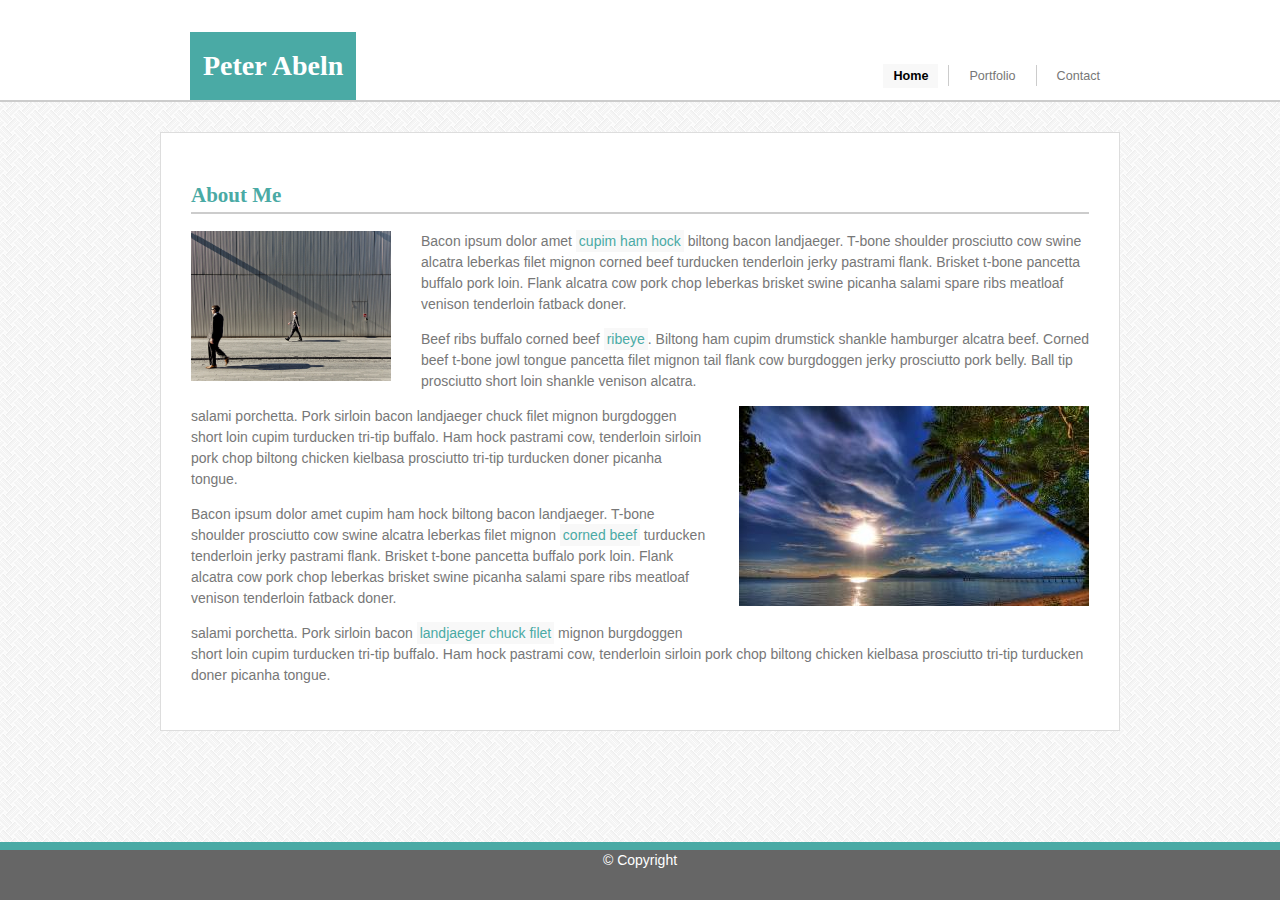
<file: index.html>
<!DOCTYPE html>
<html lang="en">
<head>
    <meta charset="UTF-8">
    <meta name="viewport" content="width=device-width, initial-scale=1.0">
    <meta http-equiv="X-UA-Compatible" content="ie=edge">
    <title>Peter's Portfolio Site - HOME</title>
    <link href="https://fonts.googleapis.com/css?family=Oxygen|Teko" rel="stylesheet">
    <link rel="stylesheet" href="assets/css/styles.css">
</head>
<body>
    <header>
        <div class="container">
            <h1>Peter Abeln</h1>
            <nav>
                <ul>
                    <li><a href="index.html" class="active">Home</a></li>
                    <li><a href="portfolio.html">Portfolio</a></li>
                    <li><a href="contact.html">Contact</a></li>
                </ul>
            </nav>
        </div>
    </header>
    <main class="home">
        <div class="container">
            <section class="main-inner clearfix">
                <h2>About Me</h2>
                <img src="assets/images/placeimg_640_480_people.jpg" alt="This isn't really me." class="pull-left" width="200">
                <p>Bacon ipsum dolor amet <a href="">cupim ham hock</a> biltong bacon landjaeger. T-bone shoulder prosciutto cow swine alcatra leberkas filet mignon corned beef turducken tenderloin jerky pastrami flank. Brisket t-bone pancetta buffalo pork loin. Flank alcatra cow pork chop leberkas brisket swine picanha salami spare ribs meatloaf venison tenderloin fatback doner.</p>
                <p>Beef ribs buffalo corned beef <a href="">ribeye</a>. Biltong ham cupim drumstick shankle hamburger alcatra beef. Corned beef t-bone jowl tongue pancetta filet mignon tail flank cow burgdoggen jerky prosciutto pork belly. Ball tip prosciutto short loin shankle venison alcatra. </p>
                <img src="assets/images/nature-q-c-350-200-5.jpg" alt="Beach" class="pull-right">
                <p> salami porchetta. Pork sirloin bacon landjaeger chuck filet mignon burgdoggen short loin cupim turducken tri-tip buffalo. Ham hock pastrami cow, tenderloin sirloin pork chop biltong chicken kielbasa prosciutto tri-tip turducken doner picanha tongue.</p>
                <p>Bacon ipsum dolor amet cupim ham hock biltong bacon landjaeger. T-bone shoulder prosciutto cow swine alcatra leberkas filet mignon <a href="">corned beef</a> turducken tenderloin jerky pastrami flank. Brisket t-bone pancetta buffalo pork loin. Flank alcatra cow pork chop leberkas brisket swine picanha salami spare ribs meatloaf venison tenderloin fatback doner.</p>
                <p> salami porchetta. Pork sirloin bacon <a href="">landjaeger chuck filet</a> mignon burgdoggen short loin cupim turducken tri-tip buffalo. Ham hock pastrami cow, tenderloin sirloin pork chop biltong chicken kielbasa prosciutto tri-tip turducken doner picanha tongue.</p>
            </section>
        </div>
    </main>
    <footer>
        <div class="copyright">&copy; Copyright</div>
    </footer>
</body>
</html>
</file>
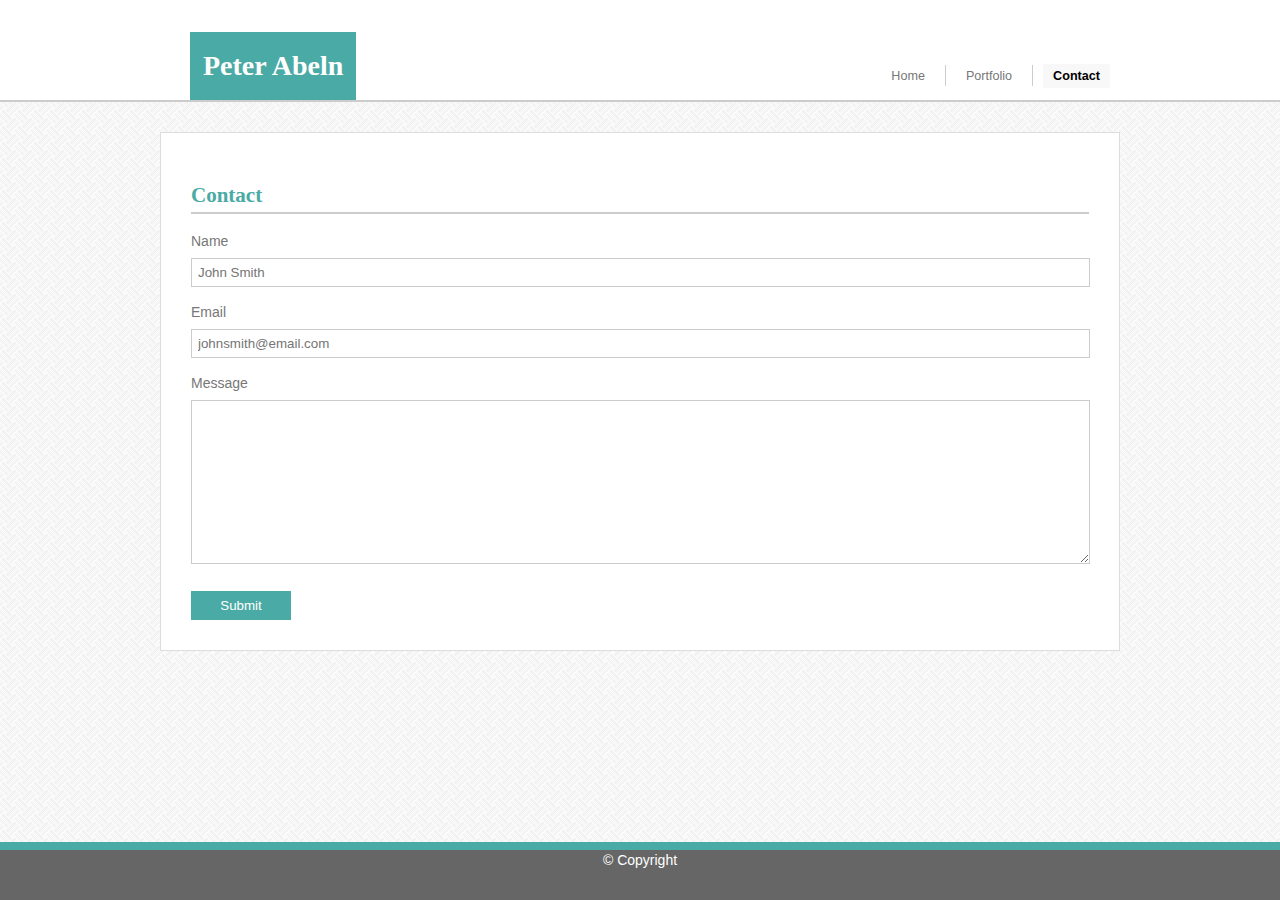
<file: contact.html>
<!DOCTYPE html>
<html lang="en">
<head>
    <meta charset="UTF-8">
    <meta name="viewport" content="width=device-width, initial-scale=1.0">
    <meta http-equiv="X-UA-Compatible" content="ie=edge">
    <title>Peter's Portfolio Site - HOME</title>
    <link href="https://fonts.googleapis.com/css?family=Oxygen|Teko" rel="stylesheet">
    <link rel="stylesheet" href="assets/css/styles.css">
</head>
<body>
    <header>
        <div class="container">
            <h1>Peter Abeln</h1>
            <nav>
                <ul>
                    <li><a href="index.html">Home</a></li>
                    <li><a href="portfolio.html">Portfolio</a></li>
                    <li><a href="contact.html" class="active">Contact</a></li>
                </ul>
            </nav>
        </div>
    </header>
    <main class="contact">
        <div class="container">
            <section class="main-inner">
                <h2>Contact </h2>
                <form action="">
                    <label for="fullname">
                        Name<br>
                        <input type="text" name="fullname" id="fullname" placeholder="John Smith">
                    </label>
                    <label for="emailAddress">
                        Email<br>
                        <input type="email" name="emailAddress" id="emailAddress" placeholder="johnsmith@email.com">
                    </label>
                    <label for="message">
                        Message<br>
                        <textarea name="message" id="message" cols="30" rows="10"></textarea>
                    </label>
                    <input type="submit" value="Submit">
                </form>
            </section>
        </div>
    </main>
    <footer>
        <div class="copyright">&copy; Copyright</div>
    </footer>
</body>
</html>
</file>
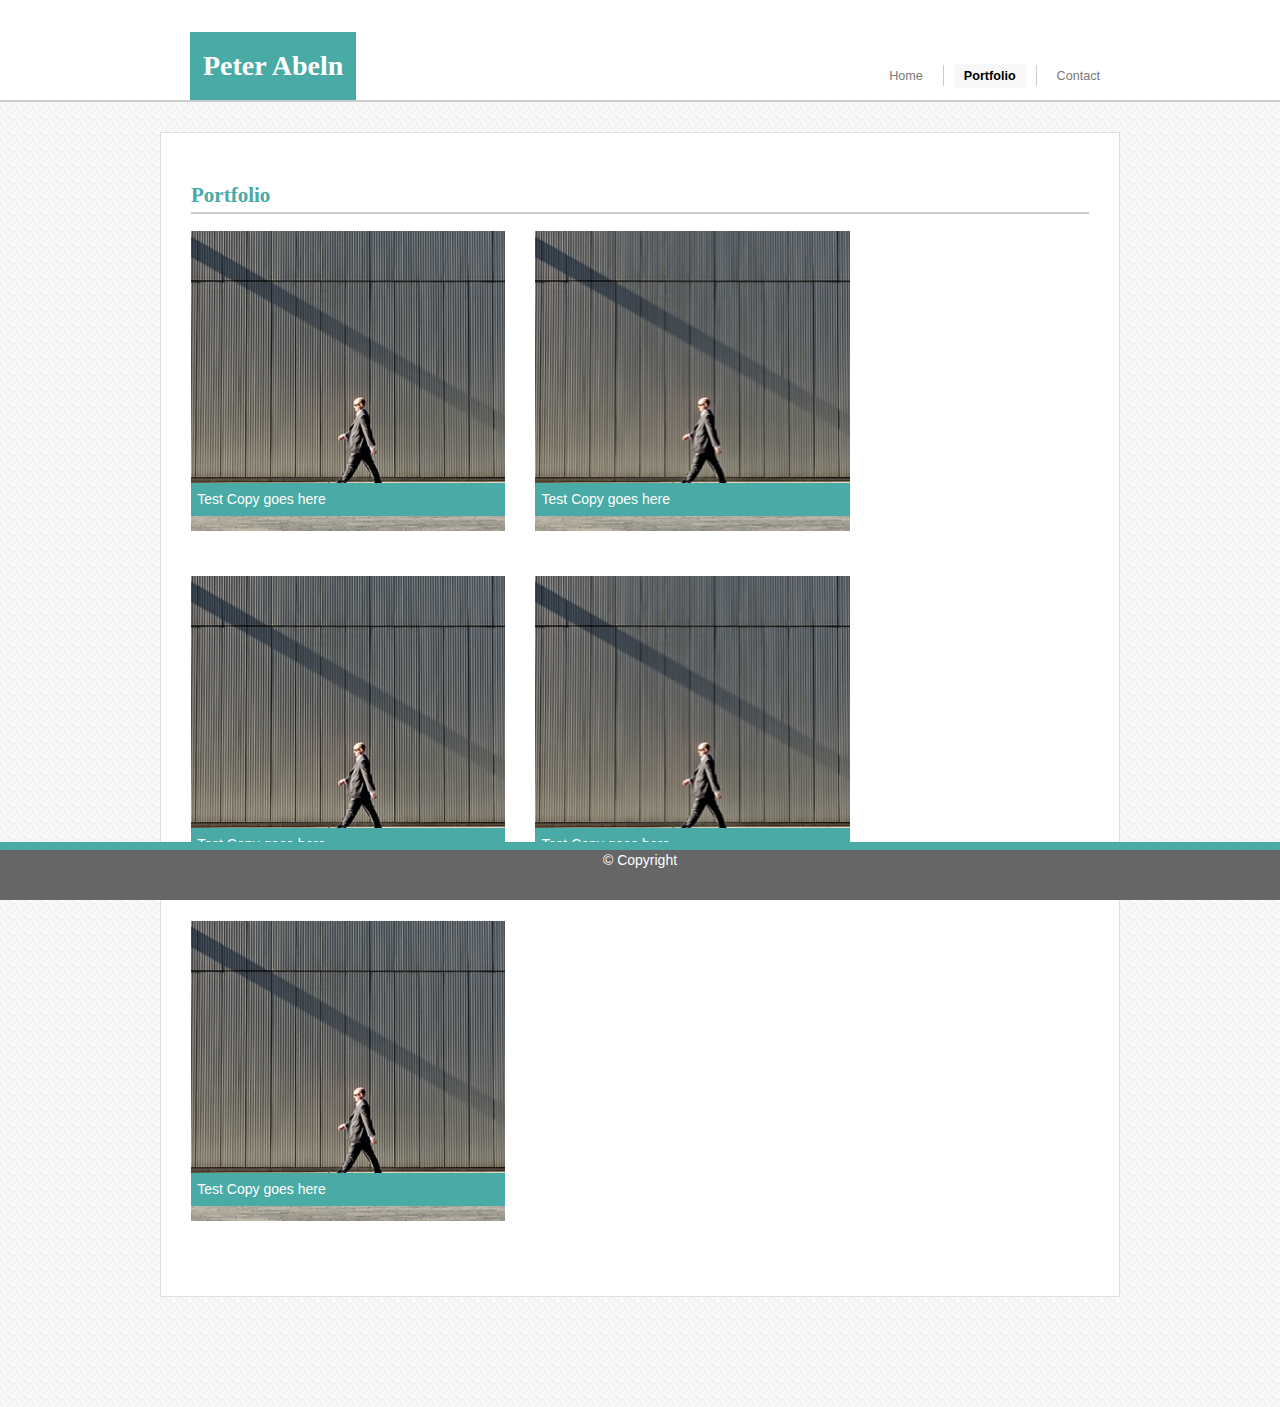
<file: portfolio.html>
<!DOCTYPE html>
<html lang="en">
<head>
    <meta charset="UTF-8">
    <meta name="viewport" content="width=device-width, initial-scale=1.0">
    <meta http-equiv="X-UA-Compatible" content="ie=edge">
    <title>Peter's Portfolio Site - HOME</title>
    <link rel="stylesheet" href="assets/css/styles.css">
</head>
<body>
    <header>
        <div class="container">
            <h1>Peter Abeln</h1>
            <nav>
                <ul>
                    <li><a href="index.html">Home</a></li>
                    <li><a href="portfolio.html" class="active">Portfolio</a></li>
                    <li><a href="contact.html">Contact</a></li>
                </ul>
            </nav>
        </div>
    </header>
    <main class="portfolio">
        <div class="container">
            <section class="main-inner">
                <h2>Portfolio</h2>
                
                <div class="row">
                    <div class="item">
                        <div class="item-caption"><a href="">Test Copy goes here</a></div>
                    </div>
                    <div class="item">
                        <div class="item-caption"><a href="">Test Copy goes here</a></div>
                    </div>
                </div>

                <div class="row">
                    <div class="item">
                        <div class="item-caption"><a href="">Test Copy goes here</a></div>
                    </div>
                    <div class="item">
                        <div class="item-caption"><a href="">Test Copy goes here</a></div>
                    </div>
                </div>
                
                <div class="row">
                    <div class="item">
                        <div class="item-caption"><a href="">Test Copy goes here</a></div>
                    </div>
                </div>

            </section>
        </div>
    </main>
    <footer>
        <div class="copyright">&copy; Copyright</div>
    </footer>
</body>
</html>
</file>
<file: assets/css/styles.css>
/**

tan B7924B
teal 4AAAA5
green 85C14A
purple 644AC1
red B7464C
**/

/** all pages **/
body {
    background-image: url('../../assets/images/straws.png');
    background-repeat: repeat;
    color: #777777;
    font-family: 'Arial', 'Helvetica Neue', Helvetica, sans-serif;
    font-size: 14px;
    line-height: 1.5;
    margin: 0;
    padding: 0;
}
h1, h2, h3 {
    font-family: 'Georgia', Times, Times New Roman, serif;
}
main {
    margin: 30px 0 110px;
}
a {
    text-decoration: none;
}  
a:hover {
    color: red;
}
.container {
    width: 960px;
    margin: 0 auto;
}
.main-inner {
    background-color: white;
    border: 1px solid #dddddd;
    padding: 30px;
}
.main-inner h2 {
    border-bottom: 2px solid #cccccc;
    color: #4AAAA5;
}

/** header **/
header {
    background-color: white;
    border-bottom: 2px solid #cccccc;
    height: 100px;
    width: 100%;
}
header .container {
    position: relative;
    height: 100px;
}
header .container h1 {
    background-color: #4AAAA5;
    bottom: 0;
    color: white;
    float: left;
    left: 30px;
    margin: 0;
    padding: 13px;
    position: absolute;
}

/** nav **/
nav {
    float: right;
    margin-top: 65px;
}
nav ul {
    list-style: none;
    margin: 0;
    padding: 0;
}
nav ul li {
    float: left;
    padding: 0 10px;
    border-right: 1px solid #cccccc;
}
nav ul li:last-of-type {
    border: 0;
}
nav ul li a {
    color: #777777;
    font-size: .9em;
    line-height: 1;
    padding: 5px 10px;
}
nav ul li a.active {
    background-color: #F8F8F8;
    color: black;
    font-weight: bold;
}
nav ul li a:hover {
    color: #4AAAA5;
}


/** home links only **/
.home .main-inner a {
    background-color: #F8F8F8;
    color: #4AAAA5;
    padding: 3px;
    position: relative;
}
.home .main-inner a:after{
    background: #4AAAA5;
    content: '';
    display: block;
    height: 3px;
    margin-top: -2px;
    position: absolute;
    right: 0;
    transition: width .2s ease;
    width: 0; 
  }
   
.home .main-inner a:hover:after {
    background: red;
    left: 0;
    width: 100%;
}

/** portfolio **/
.portfolio .main-inner {
    overflow: auto;
}
.portfolio .row {
    overflow: auto;
    width: 100%;
}
.portfolio .item {
    background-image: url('../../assets/images/placeimg_640_480_people.jpg');
    background-repeat: no-repeat;
    background-position: center;
    height: 300px;
    float: left;
    margin: 0 30px 45px 0;
    position: relative;
    width: 35%;
}
.portfolio .item .item-caption {
    background-color: #4AAAA5;
    bottom: 15px;
    left: 0; 
    padding: 2%;
    position: absolute;
    width: 96%;
}
.portfolio .item .item-caption a {
    color: white;
}
.portfolio .item .item-caption a:hover {
    color: black;
}



/** contact **/
.contact form label {
    display: block;
    margin-bottom: 15px;
}
.contact form input, 
.contact form textarea {
    border: 1px solid #ccc;
    margin-top: 6px;
    padding: 6px;
    width: 98.5%;
}
.contact form input[type="submit"] {
    cursor: pointer;
    background-color: #4AAAA5;
    border: 1px solid #4AAAA5;
    color: white;
    width: 100px;
}
.contact form input[type="submit"]:hover {
    background-color: white;
    color: #4AAAA5;
}


/** footer **/
footer {
    background-color: #666666;
    border-top: 8px solid #4aaaa5;
    bottom: 0;
    color: white;
    left: 0;
    height: 50px;
    position: fixed;
    text-align: center;
    width: 100%;
}


/** helpers **/
.pull-right {
    float: right;
    margin: 0 0 20px 30px;
}
.pull-left {
    float: left;
    margin: 0 30px 20px 0;
}
.clearfix::after {
    content: "";
    clear: both;
    display: table;
}

@media screen and (max-width: 980px) { 
    .container {
        width: 100%;
    }
}

@media screen and (max-width: 640px) { 
    .container {
        width: 100%;
    }
    header {
        position: static;
    }
    header .container h1 {
        float: none;
        left: 0;
        position: relative;
        padding: 13px 0;
        text-align: center;
        width: 100%;
    }
    nav {
        float: none;
        text-align: center;
        margin: 0;
    }
    nav ul {
        margin: 0 auto;
        padding-top: 4px;
    }
    nav ul li { 
        display: inline-block;
        float: none;
    }
    .pull-left, 
    .pull-right {
        float: none;
        display: block;
        margin: 0 auto;
        max-width: 95%;
    }

    .portfolio .item {
        width: 100%;
    }
}
</file>
